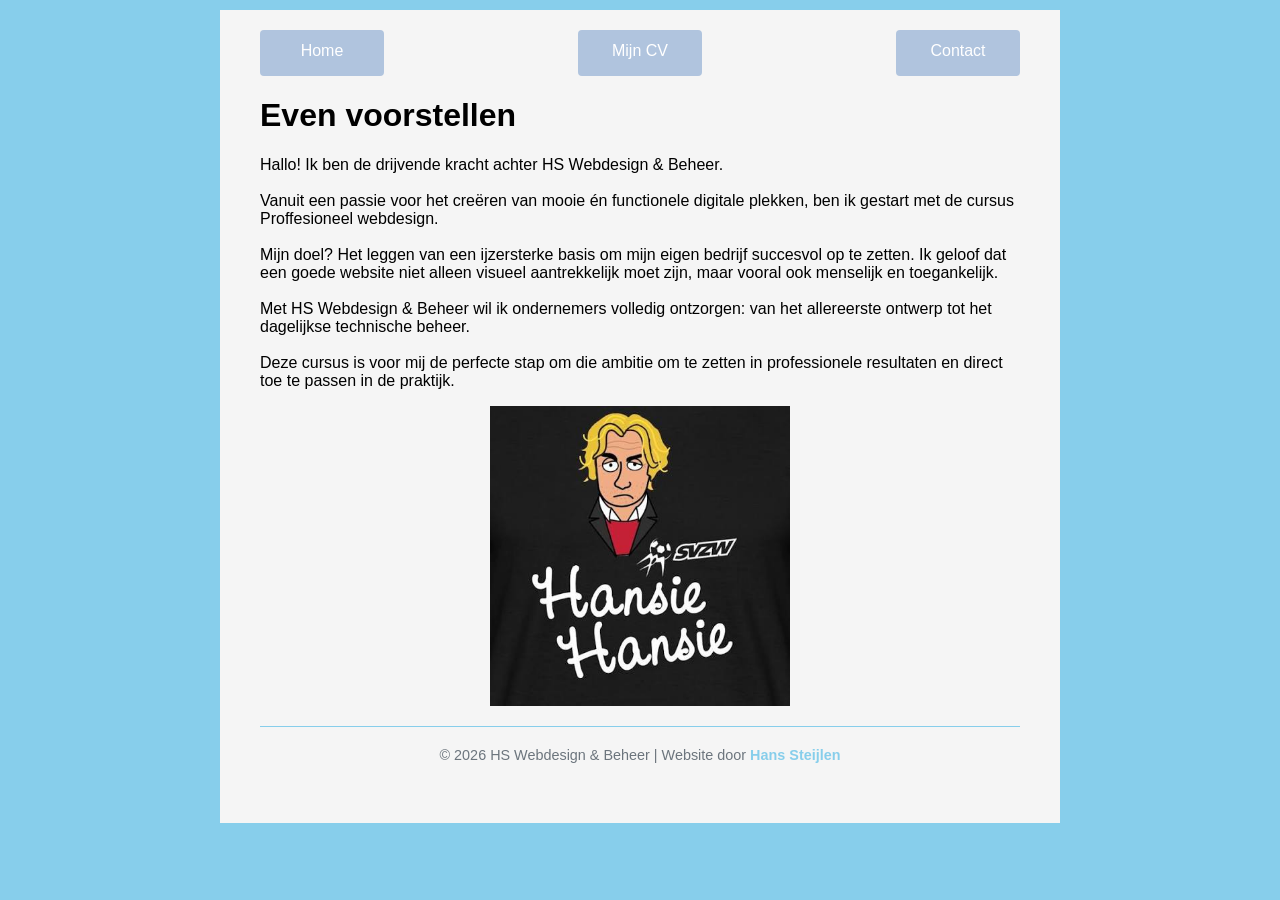
<file: index.html>
<!doctype html>
<html lang="nl">
  <head>
    <meta charset="utf-8" />
    <link rel="stylesheet" type="text/css" href="css/main.css" />
    <meta name="autohor" content="Hans Steijlen" />
    <title>Even voorstellen</title>
  </head>
  <body>
    <header>
      <ul>
        <li><a href="index.html">Home</a></li>
        <li><a href="mijncv.html">Mijn CV</a></li>
        <li><a href="contact.html">Contact</a></li>
      </ul>
    </header>
    <h1>Even voorstellen</h1>
    <p>
      Hallo! Ik ben de drijvende kracht achter HS Webdesign & Beheer.
      <br /><br />Vanuit een passie voor het creëren van mooie én functionele
      digitale plekken, ben ik gestart met de cursus Proffesioneel webdesign.
      <br />
      <br />
      Mijn doel? Het leggen van een ijzersterke basis om mijn eigen bedrijf
      succesvol op te zetten. Ik geloof dat een goede website niet alleen
      visueel aantrekkelijk moet zijn, maar vooral ook menselijk en
      toegankelijk. <br /><br />Met HS Webdesign & Beheer wil ik ondernemers
      volledig ontzorgen: van het allereerste ontwerp tot het dagelijkse
      technische beheer. <br /><br />Deze cursus is voor mij de perfecte stap om
      die ambitie om te zetten in professionele resultaten en direct toe te
      passen in de praktijk.
    </p>
    <aside>
      <img src="img/hansiehansie.jpg" alt="logo hansiehansie" />
    </aside>

    <footer>
      © 2026 HS Webdesign & Beheer | Website door <a href="#">Hans Steijlen</a>
    </footer>
  </body>
</html>
</file>
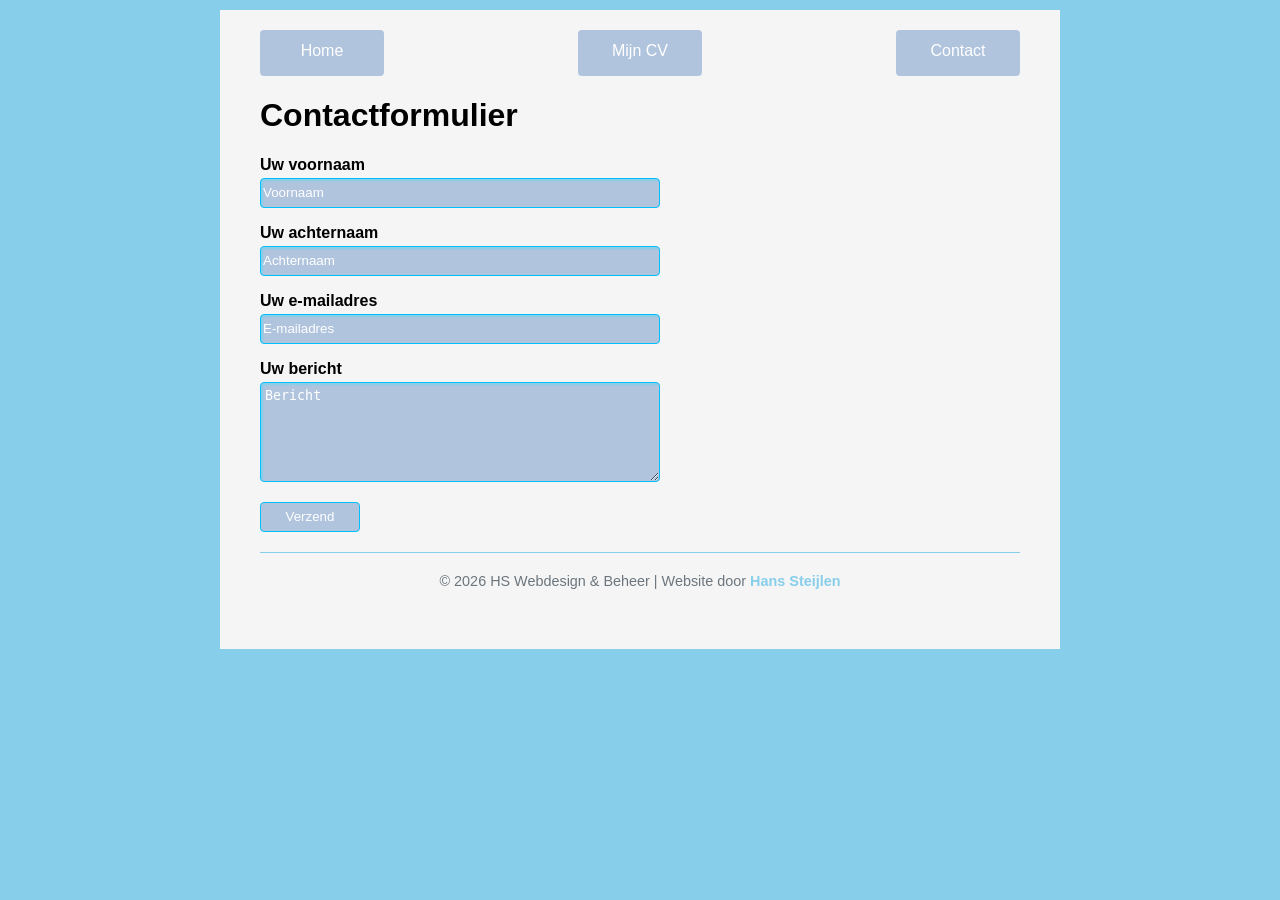
<file: contact.html>
<!doctype html>
<html lang="nl">
  <head>
    <meta charset="utf-8" />
    <link rel="stylesheet" type="text/css" href="css/main.css" />
    <meta name="autohor" content="Hans Steijlen" />
    <title>Contactformulier</title>
  </head>
  <body>
    <header>
      <ul>
        <li><a href="index.html">Home</a></li>
        <li><a href="mijncv.html">Mijn CV</a></li>
        <li><a href="contact.html">Contact</a></li>
      </ul>
    </header>
    <h1>Contactformulier</h1>
    <form>
      <label for="voornaam">Uw voornaam</label>
      <input type="text" id="voornaam" name="voornaam" placeholder="Voornaam" />

      <label for="achternaam">Uw achternaam</label>
      <input
        type="text"
        id="achternaam"
        name="achternaam"
        placeholder="Achternaam"
      />

      <label for="email">Uw e-mailadres</label>
      <input
        type="email"
        id="email"
        name="email"
        placeholder="E-mailadres"
        required
      />

      <label for="bericht">Uw bericht</label>
      <textarea id="bericht" name="bericht" placeholder="Bericht"></textarea>

      <button type="submit">Verzend</button>
    </form>

    <footer>
      © 2026 HS Webdesign & Beheer | Website door <a href="#">Hans Steijlen</a>
    </footer>
  </body>
</html>
</file>
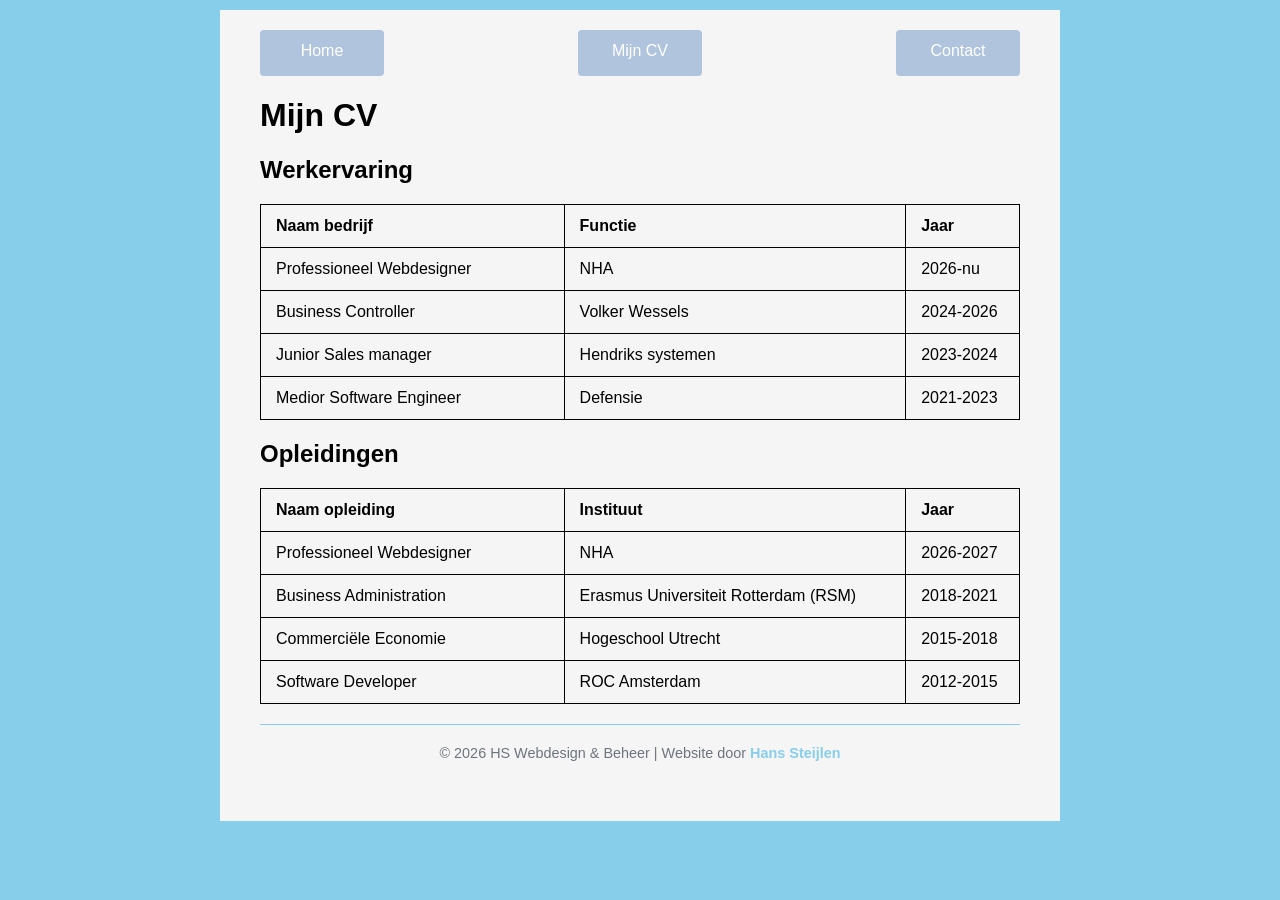
<file: mijncv.html>
<!doctype html>
<html lang="nl">
  <head>
    <meta charset="utf-8" />
    <link rel="stylesheet" type="text/css" href="css/main.css" />
    <meta name="autohor" content="Hans Steijlen" />
    <title>Mijn CV</title>
  </head>
  <body>
    <header>
      <ul>
        <li><a href="index.html">Home</a></li>
        <li><a href="mijncv.html">Mijn CV</a></li>
        <li><a href="contact.html">Contact</a></li>
      </ul>
    </header>
    <h1>Mijn CV</h1>    
    <h2>Werkervaring</h2>
      <table>
      <tbody>
        <tr>
          <th class="kolom-middenlang">Naam bedrijf</th>
          <th class="kolom-lang">Functie</th>
          <th class="kolom kort">Jaar</th>
        </tr>
        <tr>
          <td><span>Professioneel Webdesigner</span></td>
          <td><span>NHA</span></td>
          <td><span>2026-nu</span></td>
        </tr>
        <tr>
          <td><span>Business Controller</span></td>
          <td><span>Volker Wessels</span></td>
          <td><span>2024-2026</span></td>
        <tr>
          <td><span>Junior Sales manager</span></td>
          <td><span>Hendriks systemen</span></td>
          <td><span>2023-2024</span></td>
        </tr>
        <tr>
          <td><span>Medior Software Engineer</span></td>
          <td><span>Defensie</span></td>
          <td><span>2021-2023</span></td>
        </tr>
        </tr>
      </tbody>
    </table>
        <table>
          <h2>Opleidingen</h2>
      <tbody>
        <tr>
          <th class="kolom-middenlang">Naam opleiding</th>
          <th class="kolom-lang">Instituut</th>
          <th class="kolom-kort">Jaar</th>
        </tr>
        <tr>
          <td><span>Professioneel Webdesigner</span></td>
          <td><span>NHA</span></td>
          <td><span>2026-2027</span></td>
        </tr>
        <tr>
          <td><span>Business Administration</span></td>
          <td><span>Erasmus Universiteit Rotterdam (RSM)</span></td>
          <td><span>2018-2021</span></td>
        <tr>
          <td><span>Commerciële Economie</span></td>
          <td><span>Hogeschool Utrecht</span></td>
          <td><span>2015-2018</span></td>
        </tr>
        <tr>
          <td><span>Software Developer</span></td>
          <td><span>ROC Amsterdam</span></td>
          <td><span>2012-2015</span></td>
        </tr>
        </tr>
      </tbody>
    </table>
    <footer>
      © 2026 HS Webdesign & Beheer | Website door <a href="#">Hans Steijlen</a>
    </footer>
  </body>
</html>
</file>
<file: css/main.css>
/* Opmaak voor de hele site */
html {
  font-family: Arial, sans-serif;
  background-color: skyblue;
  margin: 10px;
}

/* Opmaak voor de body */
body {
  background-color: whitesmoke;
  width: 800px;
  min-width: 250px;
  padding: 20px;
  margin: 0 auto;
}

img {
  display: block;
  margin-left: auto;
  margin-right: auto;
  width: 300px;
  max-width: 100%;
  height: auto;
}

/* Opmaak voor de header */
header {
  padding: 0 20px;
}
ul {
  display: flex;
  justify-content: space-between;
  list-style-type: none;
  padding: 0;
  margin: 0;
  width: 100%;
}
ul a {
  color: white;
  text-decoration: none;
  display: block;
  width: 100%;
}

li {
  display: inline-block;
  height: 22px;
  width: 100px;
  padding: 12px;
  text-align: center;
  color: white;
  background-color: lightsteelblue;
  border-radius: 4px;
}
li:hover,
button:hover {
  background-color: rgb(104, 104, 225);
}
li:active,
button:active {
  background-color: rgb(6, 6, 74);
}
/* Opmaak voor de hoofdstukken en paragrafen */
h1,
h2,
p {
  color: black;
  padding: 0 20px;
}
/* Opmaak van het contactformulier */
input[type="text"],
input[type="email"],
textarea,
select {
  display: block;
  margin-top: 0px;
  margin-bottom: 0px;
  margin-left: 20px;
  width: 400px;
  height: 30px;
  margin-left: 20px;
  color: black;
  background-color: lightsteelblue;
  box-sizing: border-box;
  border-radius: 4px;
  box-shadow: inset 2px 2px 2px skyblue;
  border: 1px solid deepskyblue;
}
input::placeholder,
textarea::placeholder {
  color: white;
  opacity: 1;
}
textarea {
  height: 100px;
  padding: 5px 4px;
}
label {
  display: block;
  margin-left: 20px;
  margin-top: 16px;
  margin-bottom: 4px;
  font-weight: bold;
}

/* Opmaak van de Verzendknop */
button {
  display: block;
  margin: 20px 0px;
  width: 100px;
  height: 30px;
  margin-left: 20px;
  color: white;
  background-color: lightsteelblue;
  box-sizing: border-box;
  border-radius: 4px;
  border: 1px solid deepskyblue;
  cursor: pointer;
}
button:hover {
  background-color: rgb(104, 104, 225);
}
button:active {
  background-color: rgb(6, 6, 74);
}

/* Basisstijl voor alle tabelcellen */
table {
  border-collapse: collapse;
  width: 100%;
  max-width: 760px;
  margin: 20px auto;
}
.kolom-middenlang {
  width: 40%;
}
.kolom-lang {
  width: 45%;
}
.kolom-kort {
  width: 15%;
}
th,
td {
  text-align: left;
  padding: 12px 15px;
  border: 1px solid;
}
th {
  font-weight: bold;
}
tr:hover {
  background-color: #f9f9f9;
}

/* Opmaak voor de footer */
footer {
  border-top: 1px solid skyblue;
  margin: 20px;
  padding: 20px;
  text-align: center;
  font-size: 90%;
  color: #6c757d;
}
footer a {
  color: skyblue;
  text-decoration: none;
  font-weight: bold;
}

footer a:hover {
  color: rgb(104, 104, 225);
}
footer a:active {
  color: rgb(6, 6, 74);
}
</file>
